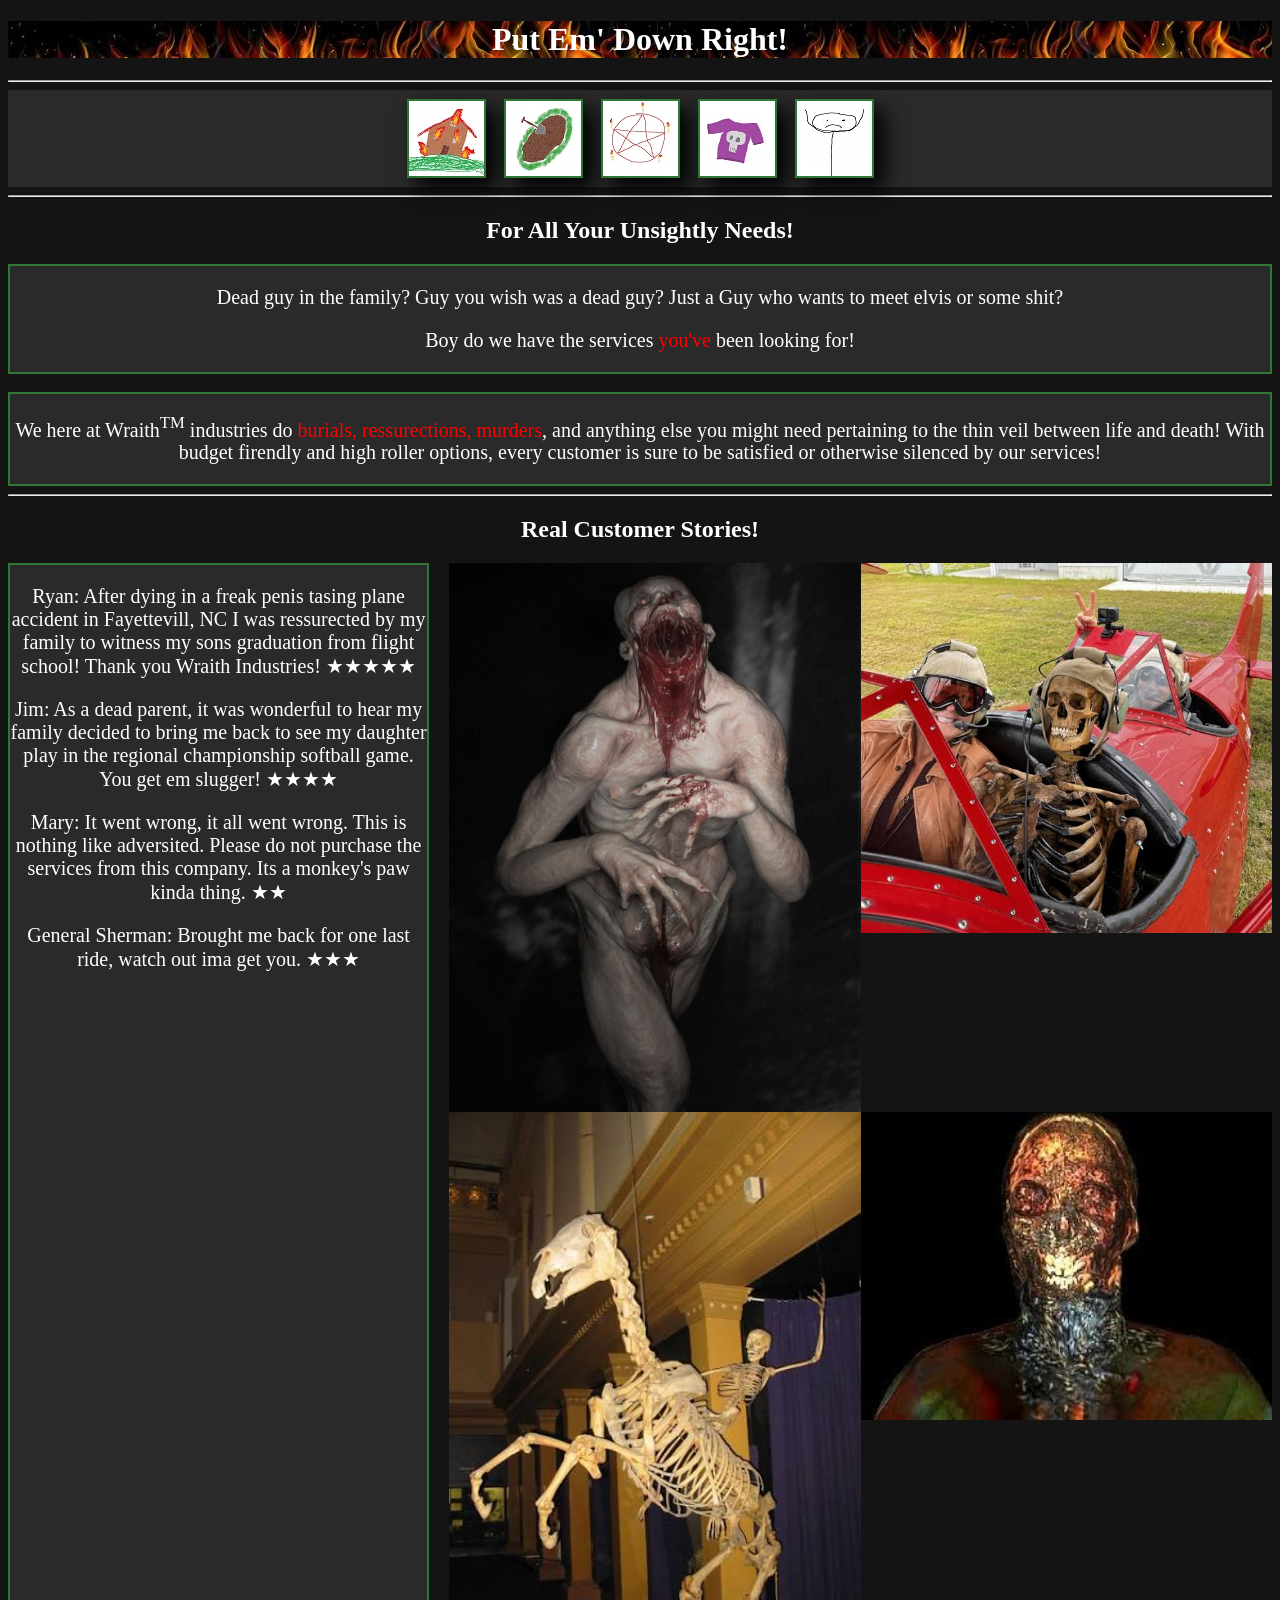
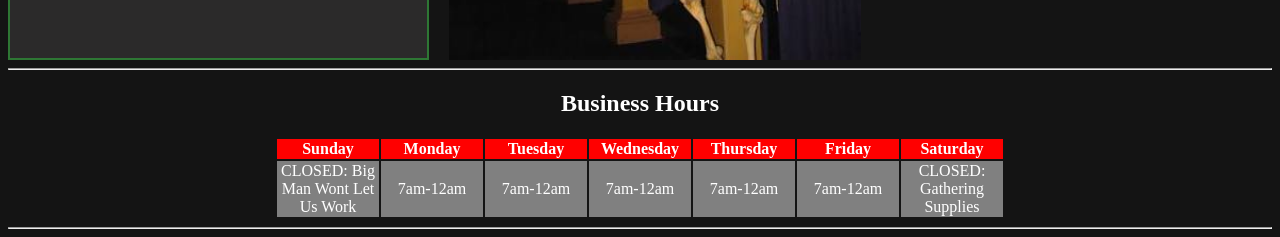
<file: Index.html>
<!DOCTYPE html>
<html>  
    <head>
        <title>BuryEmRight</title>
        <link rel="StyleSheet" href="Style.css">

    </head>
    <body>
        <h1>Put Em' Down Right!</h1>
        <hr>
        <nav class="NavBar">
            <ul class="NavList">
            <li><a href="Index.html" title="Where they sleep!"><img src="/Images/NavBar/Home/HouseBurning.gif"></a></li>

             <li><a href="GetItDone.html" title="Need someone burried? Or unburried?"><img src="/Images/NavBar/GetItDone/GetItDone.gif"></a></li>

             <li><a href="Rituals.html" title="It'll cost ya extra"><img src="/Images/NavBar/Rituals/Rituals.gif"></a></li>

             <li><a href="Merch.html" title="Rep the goats"><img src="/Images/NavBar/Merch/Merch.gif"></a></li>

             <li><a href="AboutUs.html" title="Who's handling gramdma?"><img src="/Images/NavBar/AboutUs/AboutUs.gif"></a></li>
            </ul>
        </nav>
        <hr>
        <h2>For All Your Unsightly Needs!</h2>

        <div class="CallToAction">
            <p>Dead guy in the family? Guy you wish was a dead guy? Just a Guy who wants to meet elvis or some shit?</p>
            <P>Boy do we have the services <span style="color:red">you've</span> been looking for!</P>
        </div>
        <br>
        <div class="Purpose">
            <p> We here at Wraith<span><sup>TM</sup></span> industries do <span style="color:red">burials, ressurections, murders</span>, 
            and anything else you might need pertaining to the thin veil between life and death! With budget firendly and high roller 
            options, every customer is sure to be satisfied or otherwise silenced by our services!</p>
        </div>
        <hr>

        <h2>Real Customer Stories!</h2>
        <Div class="CustomerRColumns">

            <Div class="Reviews">
                <p>
                    Ryan: After dying in a freak penis tasing plane accident in Fayettevill, NC I was ressurected by my family to witness my sons graduation
                    from flight school! Thank you Wraith Industries!
                    ★★★★★
                </p>
                <p>
                    Jim: As a dead parent, it was wonderful to hear my family decided to bring me back to see my daughter play in the regional 
                    championship softball game. You get em slugger!
                    ★★★★
                </p>
                <p>
                    Mary: It went wrong, it all went wrong. This is nothing like adversited. Please do not purchase the services from this company.
                    Its a monkey's paw kinda thing.
                    ★★
                </p>
                <p>
                    General Sherman: Brought me back for one last ride, watch out ima get you.
                    ★★★
                </p>
            </Div>
            <Div class="Images">
                <img src="/Images/Reviews/PlaneAccident.jpg" title="Young Man Sees His Father Again">
                <img src="/Images/Reviews/MonkeysPaw.jpg" title="Mother Brought Back!">
                <img src="/Images/Reviews/HalfLife.jpg" title="Happy Father">
                <img src="/Images/Reviews/LastRide.jpg" title="Works on Animals Too!">

            </Div>
        </Div>
        <hr>

        <h2>Business Hours</h2>
            <table class="Hours">
                <tr bgcolor="red">
                    <th>Sunday</th>
                    <th>Monday</th>
                    <th>Tuesday</th>
                    <th>Wednesday</th>
                    <th>Thursday</th>
                    <th>Friday</th>
                    <th>Saturday</th>
                </tr>
                <tr bgcolor="grey">
                    <td>CLOSED: Big Man Wont Let Us Work</td>
                    <td>7am-12am</td>
                    <td>7am-12am</td>
                    <td>7am-12am</td>
                    <td>7am-12am</td>
                    <td>7am-12am</td>
                    <td>CLOSED: Gathering Supplies</td>

                </tr>

            </table>
        <hr>

    </body>
    
</html>
</file>
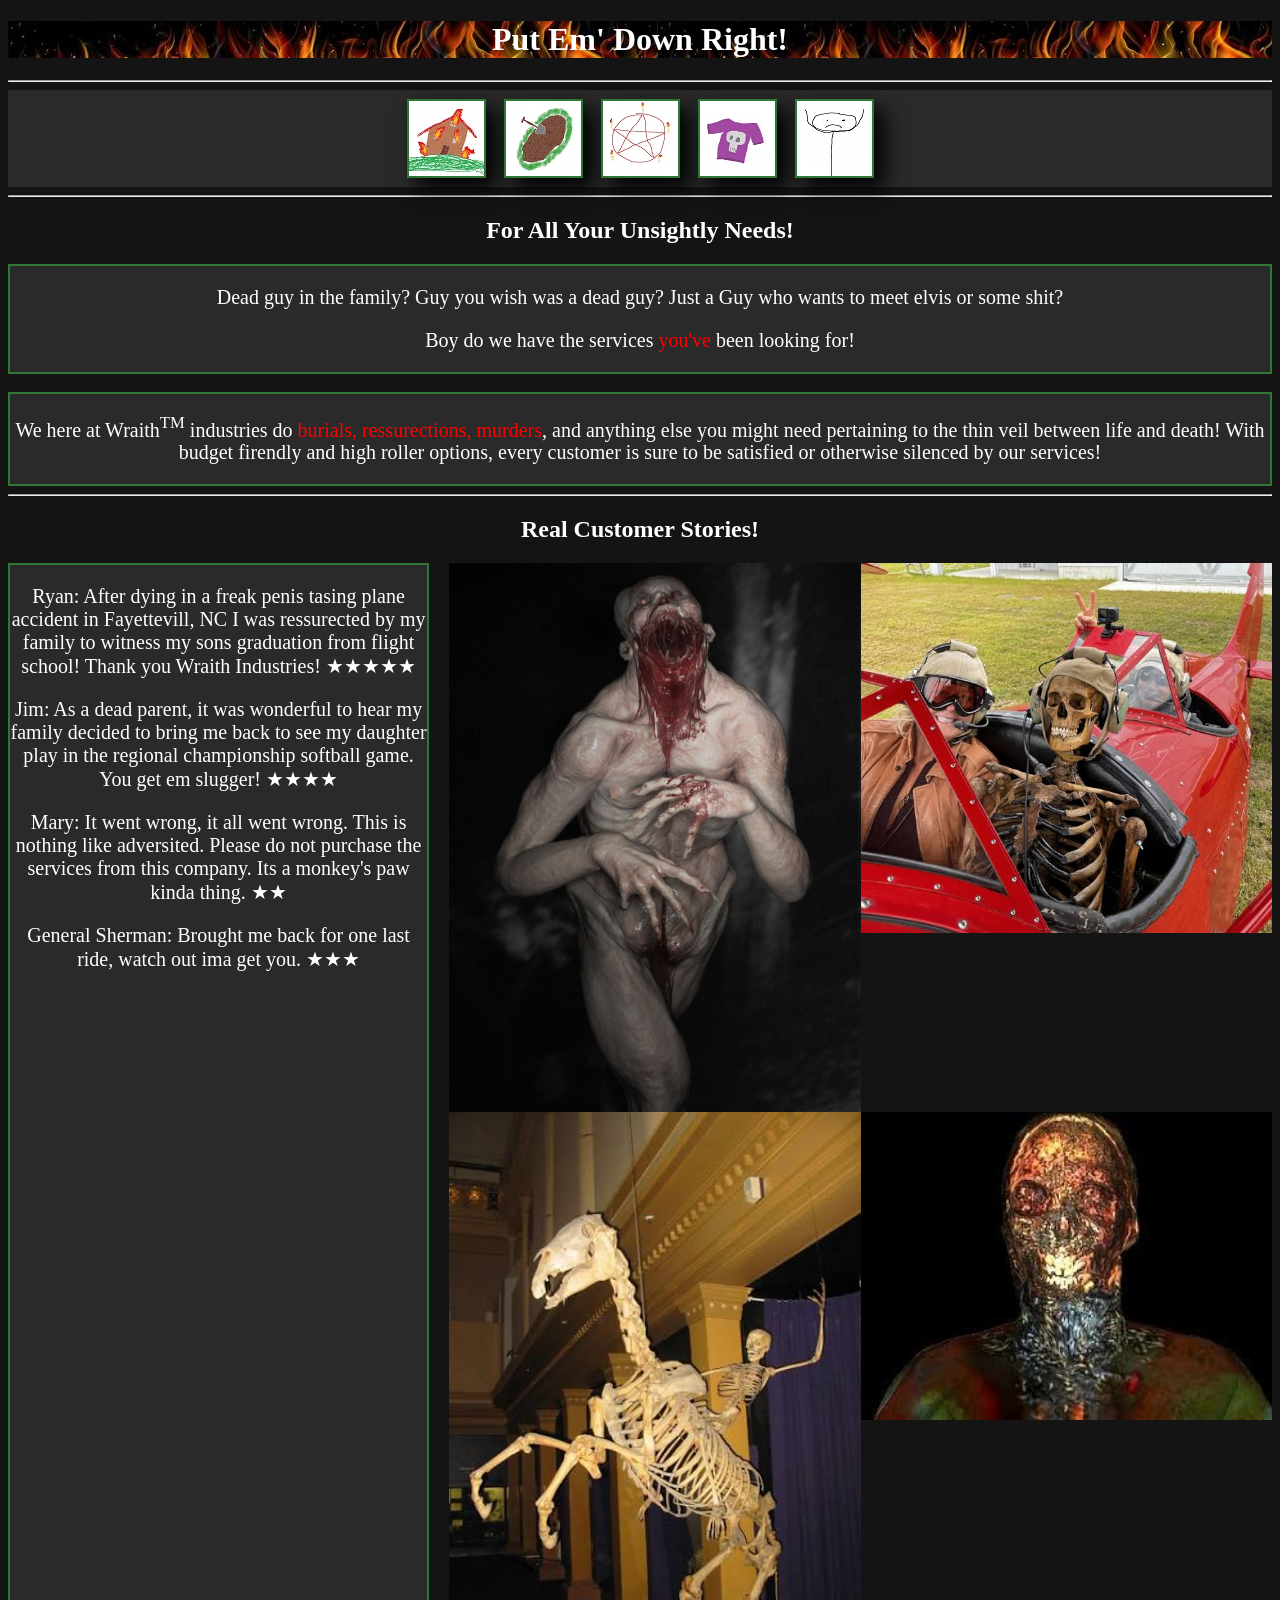
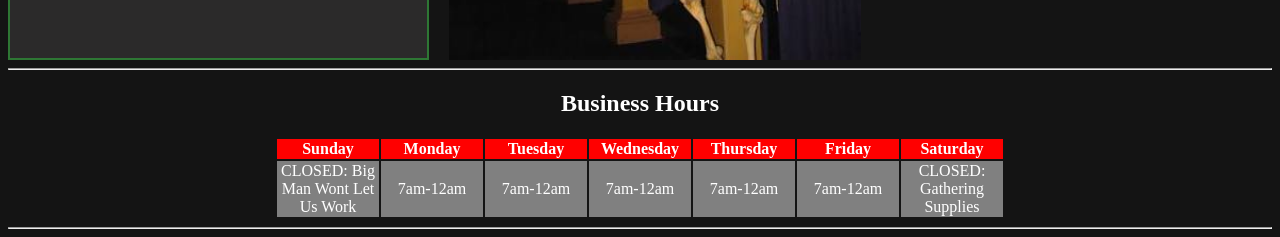
<file: index.html>
<!DOCTYPE html>
<html>  
    <head>
        <title>BuryEmRight</title>
        <link rel="StyleSheet" href="Style.css">

    </head>
    <body>
        <h1>Put Em' Down Right!</h1>
        <hr>
        <nav class="NavBar">
            <ul class="NavList">
            <li><a href="index.html" title="Where they sleep!"><img src="./Images/NavBar/Home/HouseBurning.gif"></a></li>

             <li><a href="GetItDone.html" title="Need someone burried? Or unburried?"><img src="./Images/NavBar/GetItDone/GetItDone.gif"></a></li>

             <li><a href="Rituals.html" title="It'll cost ya extra"><img src="./Images/NavBar/Rituals/Rituals.gif"></a></li>

             <li><a href="Merch.html" title="Rep the goats"><img src="./Images/NavBar/Merch/Merch.gif"></a></li>

             <li><a href="AboutUs.html" title="Who's handling gramdma?"><img src="./Images/NavBar/AboutUs/AboutUs.gif"></a></li>
            </ul>
        </nav>
        <hr>
        <h2>For All Your Unsightly Needs!</h2>

        <div class="CallToAction">
            <p>Dead guy in the family? Guy you wish was a dead guy? Just a Guy who wants to meet elvis or some shit?</p>
            <P>Boy do we have the services <span style="color:red">you've</span> been looking for!</P>
        </div>
        <br>
        <div class="Purpose">
            <p> We here at Wraith<span><sup>TM</sup></span> industries do <span style="color:red">burials, ressurections, murders</span>, 
            and anything else you might need pertaining to the thin veil between life and death! With budget firendly and high roller 
            options, every customer is sure to be satisfied or otherwise silenced by our services!</p>
        </div>
        <hr>

        <h2>Real Customer Stories!</h2>
        <Div class="CustomerRColumns">

            <Div class="Reviews">
                <p>
                    Ryan: After dying in a freak penis tasing plane accident in Fayettevill, NC I was ressurected by my family to witness my sons graduation
                    from flight school! Thank you Wraith Industries!
                    ★★★★★
                </p>
                <p>
                    Jim: As a dead parent, it was wonderful to hear my family decided to bring me back to see my daughter play in the regional 
                    championship softball game. You get em slugger!
                    ★★★★
                </p>
                <p>
                    Mary: It went wrong, it all went wrong. This is nothing like adversited. Please do not purchase the services from this company.
                    Its a monkey's paw kinda thing.
                    ★★
                </p>
                <p>
                    General Sherman: Brought me back for one last ride, watch out ima get you.
                    ★★★
                </p>
            </Div>
            <Div class="Images">
                <img src="./Images/Reviews/PlaneAccident.jpg" title="Young Man Sees His Father Again">
                <img src="./Images/Reviews/MonkeysPaw.jpg" title="Mother Brought Back!">
                <img src="./Images/Reviews/HalfLife.jpg" title="Happy Father">
                <img src="./Images/Reviews/LastRide.jpg" title="Works on Animals Too!">

            </Div>
        </Div>
        <hr>

        <h2>Business Hours</h2>
            <table class="Hours">
                <tr bgcolor="red">
                    <th>Sunday</th>
                    <th>Monday</th>
                    <th>Tuesday</th>
                    <th>Wednesday</th>
                    <th>Thursday</th>
                    <th>Friday</th>
                    <th>Saturday</th>
                </tr>
                <tr bgcolor="grey">
                    <td>CLOSED: Big Man Wont Let Us Work</td>
                    <td>7am-12am</td>
                    <td>7am-12am</td>
                    <td>7am-12am</td>
                    <td>7am-12am</td>
                    <td>7am-12am</td>
                    <td>CLOSED: Gathering Supplies</td>

                </tr>

            </table>
        <hr>

    </body>
    
</html>
</file>
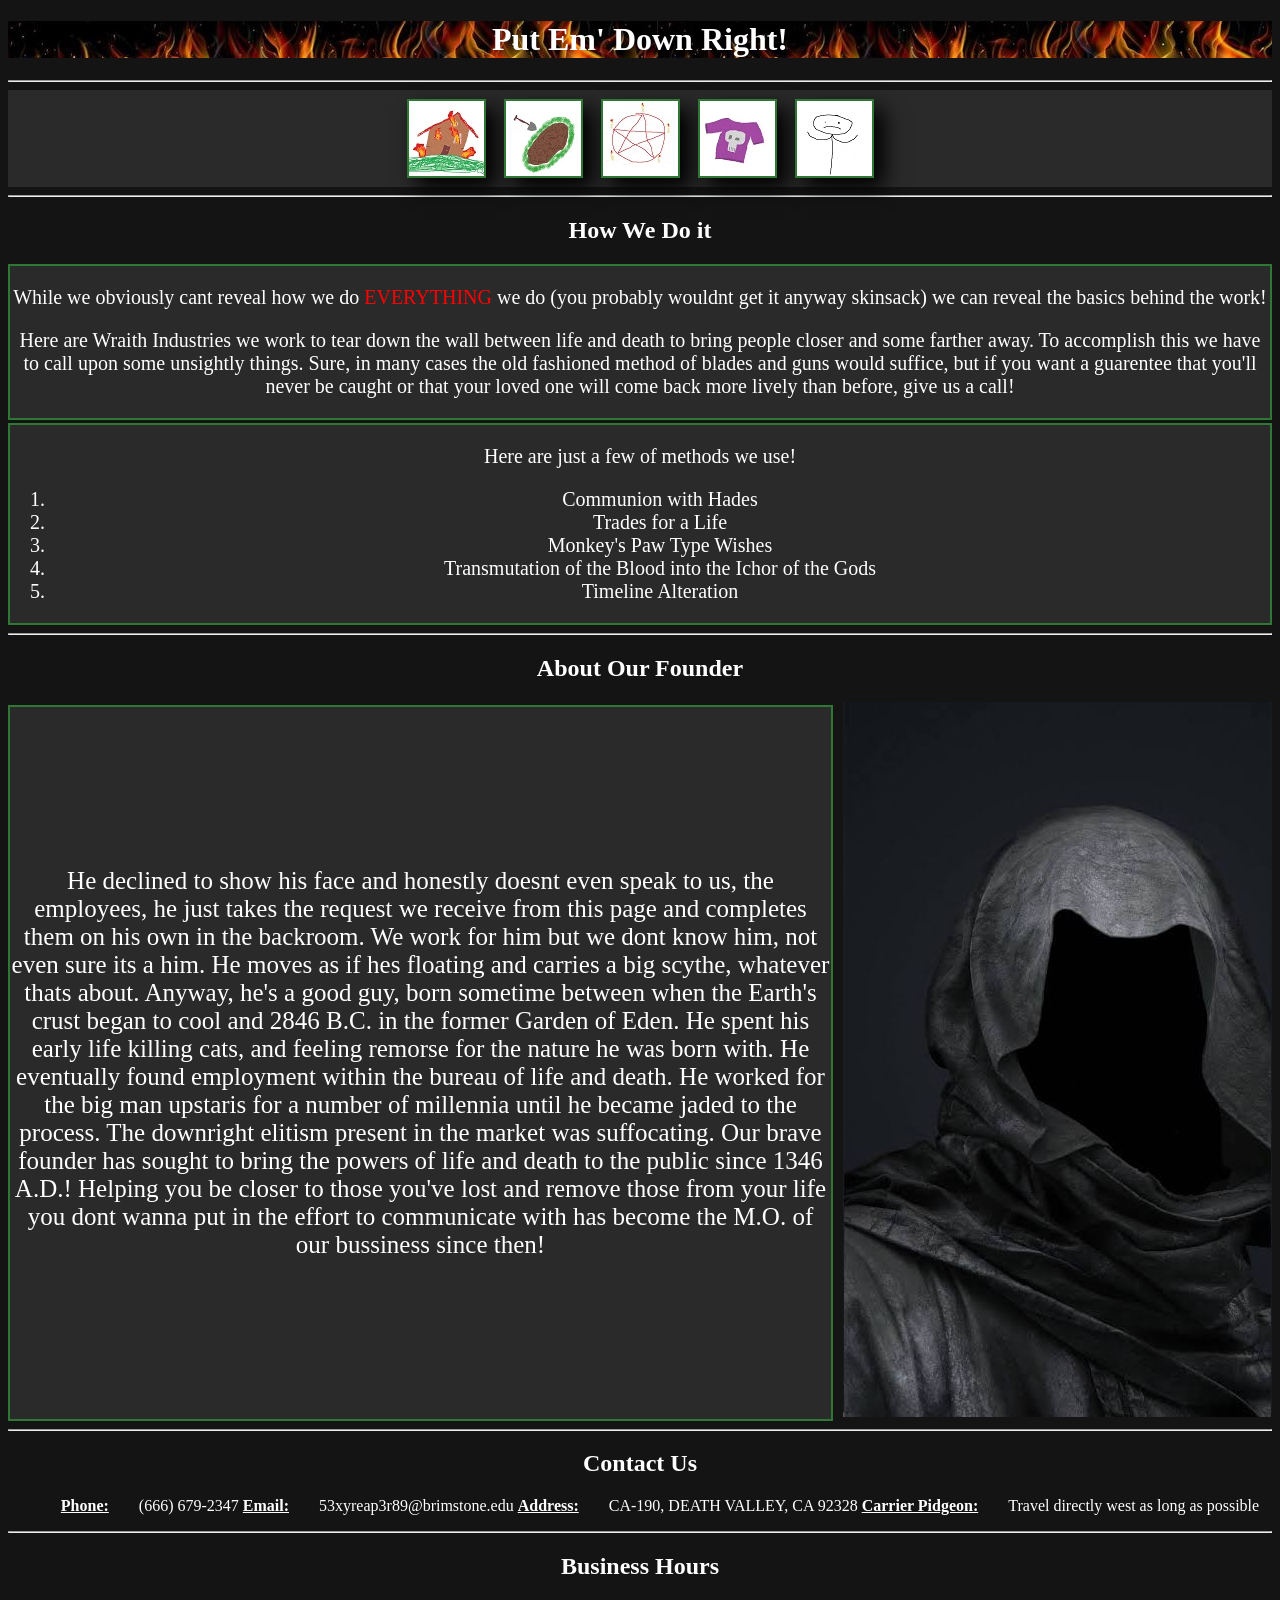
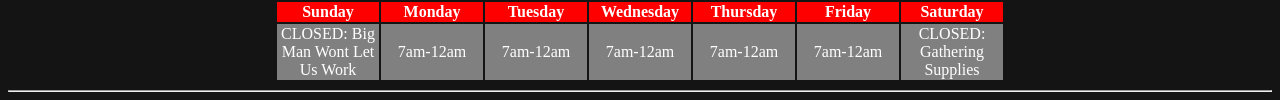
<file: AboutUs.html>
<!DOCTYPE html>
<html>  
    <head>
        <title>BuryEmRight</title>
        <link rel="StyleSheet" href="Style.css">

    </head>
    <body>
        <h1>Put Em' Down Right!</h1>
        <hr>
       
        <nav class="NavBar">
            <ul class="NavList">
            <li><a href="index.html" title="Where they sleep!"><img src="./Images/NavBar/Home/HouseBurning.gif"></a></li>

             <li><a href="GetItDone.html" title="Need someone burried?"><img src="./Images/NavBar/GetItDone/GetItDone.gif"></a></li>

             <li><a href="Rituals.html" title="It'll cost ya extra"><img src="./Images/NavBar/Rituals/Rituals.gif"></a></li>

             <li><a href="Merch.html" title="Rep the goats"><img src="./Images/NavBar/Merch/Merch.gif"></a></li>

             <li><a href="AboutUs.html" title="Who's handling gramdma?"><img src="./Images/NavBar/AboutUs/AboutUs.gif"></a></li>
            </ul>
        </nav>
        <hr>

        <h2>How We Do it</h2>
            <div class="HowWeDoIt">
                <p>While we obviously cant reveal how we do <span style="color:red">EVERYTHING</span> we do (you probably wouldnt get it 
                anyway skinsack) we can reveal the basics behind the work!</p>
                <p>Here are Wraith Industries we work to tear down the wall between life and death to bring people closer and some farther away.
                    To accomplish this we have to call upon some unsightly things. Sure, in many cases the old fashioned method of blades and guns
                    would suffice, but if you want a guarentee that you'll never be caught or that your loved one will come back more lively than
                    before, give us a call!
                </p>
            </div>
            <div class="HowWeDoIt">
                <p>Here are just a few of methods we use!</p>
                <ol>
                    <li>Communion with Hades</li>
                    <li>Trades for a Life</li>
                    <li>Monkey's Paw Type Wishes</li>
                    <li>Transmutation of the Blood into the Ichor of the Gods</li>
                    <li>Timeline Alteration</li>
                </ol>
            </div>
            <hr>
        <h2>About Our Founder</h2>
            <div class="Founder">
                <div class="FounderT">
                    <p>He declined to show his face and honestly doesnt even speak to us, the employees, he just takes the request we receive from this page 
                        and completes them on his own in the backroom. We work for him but we dont know him, not even sure its a him. He moves as if hes floating 
                        and carries a big scythe, whatever thats about. Anyway, he's a good guy, born sometime between when the Earth's crust began to cool and 2846 
                        B.C. in the former Garden of Eden. He spent his early life killing cats, and feeling remorse for the nature he was born with. He eventually 
                        found employment within the bureau of life and death. He worked for the big man upstaris for a number of millennia until he became jaded to 
                        the process. The downright elitism present in the market was suffocating. Our brave founder has sought to bring the powers of life and 
                        death to the public since 1346 A.D.! Helping you be closer to those you've lost and remove those from your life you dont wanna put in the effort to
                        communicate with has become the M.O. of our bussiness since then!
                    
                    </p>
                </div>

                <div class="FounderI">
                    <img src="./Images/AboutUs/Founder.jpg">
                </div>

            </div>
            <hr>
        <h2>Contact Us</h2>
            <ul class="ContactUs">
                <li><span><b><u>Phone:</u></b></span> (666) 679-2347</li>
                <li><span><b><u>Email:</b></u></span> 53xyreap3r89@brimstone.edu</li>
                <li><span><b><u>Address:</b></u></span> CA-190, DEATH VALLEY, CA 92328</li>
                <li><span><b><u>Carrier Pidgeon:</b></u></span> Travel directly west as long as possible</li>
            </ul>


            <hr>
        <h2>Business Hours</h2>
            <table class="Hours">
                <tr bgcolor="red">
                    <th>Sunday</th>
                    <th>Monday</th>
                    <th>Tuesday</th>
                    <th>Wednesday</th>
                    <th>Thursday</th>
                    <th>Friday</th>
                    <th>Saturday</th>
                </tr>
                <tr bgcolor="grey">
                    <td>CLOSED: Big Man Wont Let Us Work</td>
                    <td>7am-12am</td>
                    <td>7am-12am</td>
                    <td>7am-12am</td>
                    <td>7am-12am</td>
                    <td>7am-12am</td>
                    <td>CLOSED: Gathering Supplies</td>

                </tr>

            </table>
        <hr>
    </body>
       




</html>
</file>
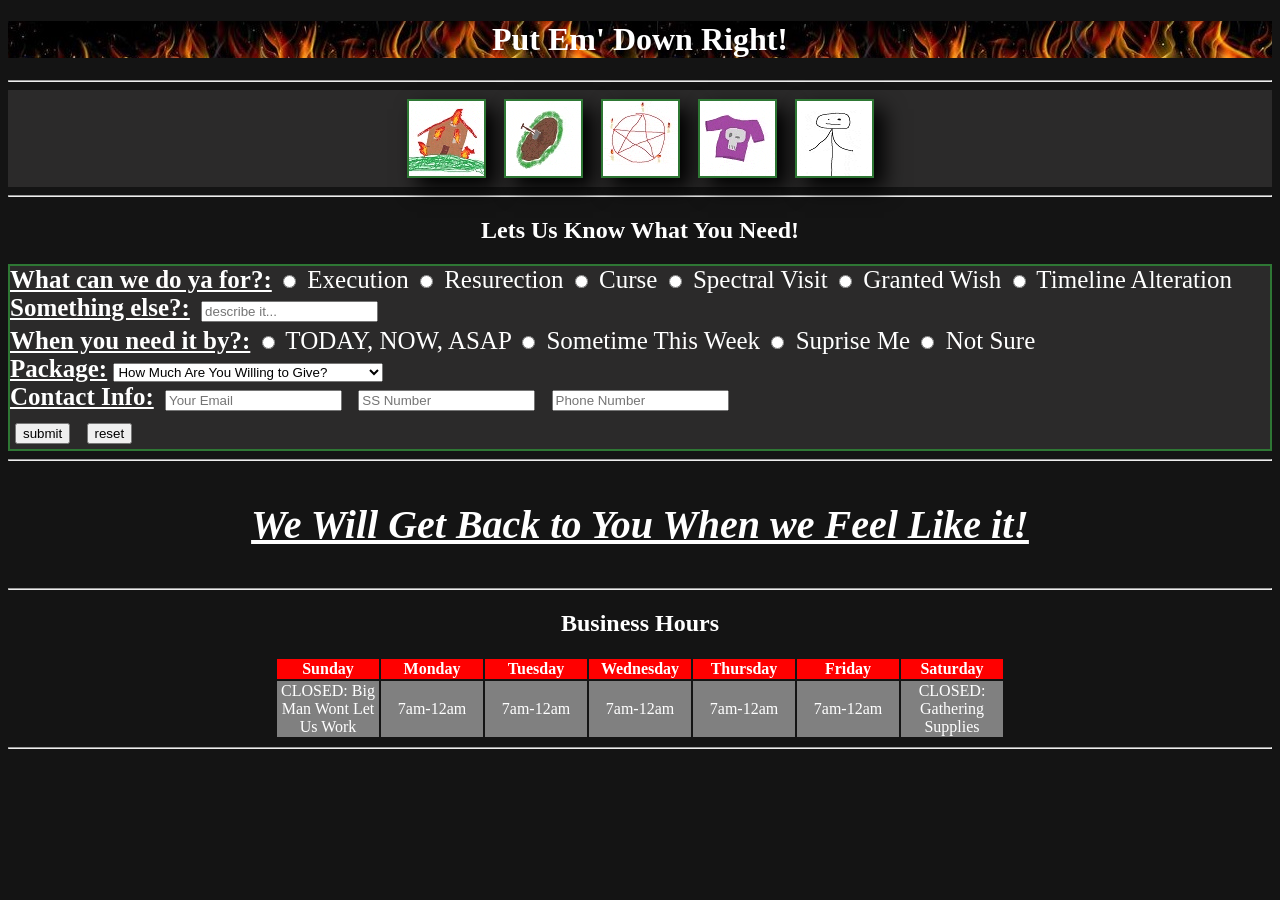
<file: GetItDone.html>
<!DOCTYPE html>
<html>  
    <head>
        <title>BuryEmRight</title>
        <link rel="StyleSheet" href="Style.css">

    </head>
    <body>
        <h1>Put Em' Down Right!</h1>
        <hr>

        <nav class="NavBar">
            <ul class="NavList">
            <li><a href="index.html" title="Where they sleep!"><img src="./Images/NavBar/Home/HouseBurning.gif"></a></li>

             <li><a href="GetItDone.html" title="Need someone burried?"><img src="./Images/NavBar/GetItDone/GetItDone.gif"></a></li>

             <li><a href="Rituals.html" title="It'll cost ya extra"><img src="./Images/NavBar/Rituals/Rituals.gif"></a></li>

             <li><a href="Merch.html" title="Rep the goats"><img src="./Images/NavBar/Merch/Merch.gif"></a></li>

             <li><a href="AboutUs.html" title="Who's handling gramdma?"><img src="./Images/NavBar/AboutUs/AboutUs.gif"></a></li>
            </ul>
        </nav>
        <hr>

        <h2>Lets Us Know What You Need!</h2>

        <div class="Form">
            <form>
            <label for="service">What can we do ya for?:</label>
                <input type="radio" id="service" name="service" value="service"> Execution
                <input type="radio" id="service" name="service" value="service"> Resurection
                <input type="radio" id="service" name="service" value="service"> Curse
                <input type="radio" id="service" name="service" value="service"> Spectral Visit
                <input type="radio" id="service" name="service" value="service"> Granted Wish
                <input type="radio" id="service" name="service" value="service"> Timeline Alteration
            
                <br>
            <label for="service">Something else?:</label>
                <input type="text" id="service" name="service" placeholder="describe it...">

                <br>
            <label for="timing">When you need it by?:</label>
                <input type="radio" id="timing" name="timing" value="timing"> TODAY, NOW, ASAP
                <input type="radio" id="timing" name="timing" value="timing"> Sometime This Week
                <input type="radio" id="timing" name="timing" value="timing"> Suprise Me
                <input type="radio" id="timing" name="timing" value="timing"> Not Sure

                <br>
            <label for="package">Package:</label>
                <select id="package" name="package">
                    <option disable selected>How Much Are You Willing to Give?</option>
                    <option value="package">Anything</option>
                    <option value="package">Mid Tier</option>
                    <option value="package">Budget Option (POOOOOOOORRRRRR)</option>
                </select>
                <br>
               
            <label for="contact">Contact Info:</label>
                <input type="text" id="contact" name="contact" placeholder="Your Email">
                <input type="text" id="contact" name="contact" placeholder="SS Number">
                <input type="text" id="contact" name="contact" placeholder="Phone Number">

                <br>

            <input type="submit" value="submit">
            <input type="reset" value="reset">
            </form>
        </div>
        <hr>
        <p class="comingsoon">We Will Get Back to You When we Feel Like it!</p>


        <hr>
        <h2>Business Hours</h2>
            <table class="Hours">
                <tr bgcolor="red">
                    <th>Sunday</th>
                    <th>Monday</th>
                    <th>Tuesday</th>
                    <th>Wednesday</th>
                    <th>Thursday</th>
                    <th>Friday</th>
                    <th>Saturday</th>
                </tr>
                <tr bgcolor="grey">
                    <td>CLOSED: Big Man Wont Let Us Work</td>
                    <td>7am-12am</td>
                    <td>7am-12am</td>
                    <td>7am-12am</td>
                    <td>7am-12am</td>
                    <td>7am-12am</td>
                    <td>CLOSED: Gathering Supplies</td>

                </tr>

            </table>
        <hr>
    </body>
       




</html>
</file>
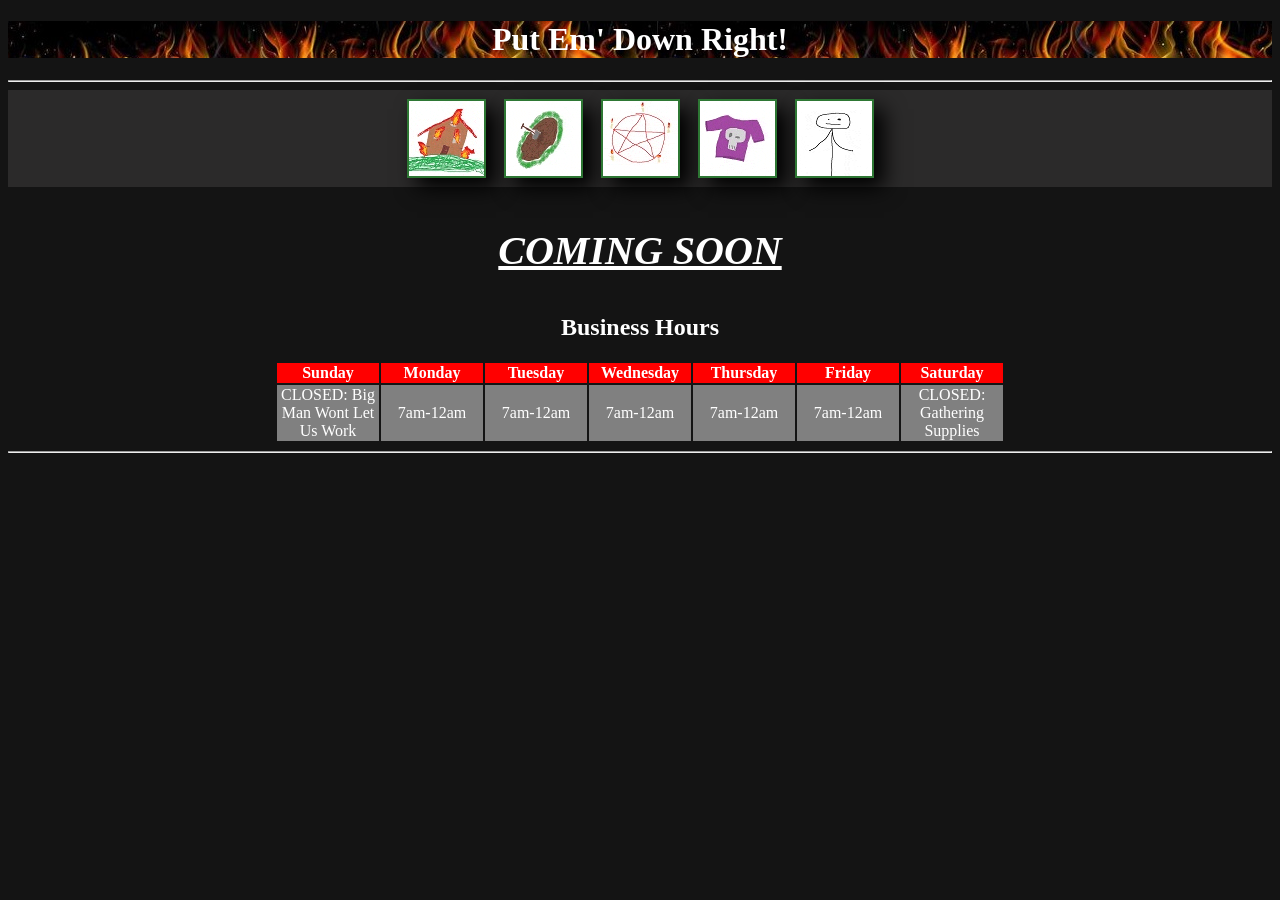
<file: Merch.html>
<!DOCTYPE html>
<html>  
    <head>
        <title>BuryEmRight</title>
        <link rel="StyleSheet" href="Style.css">

    </head>
    <body>
        <h1>Put Em' Down Right!</h1>
        <hr>
    <nav class="NavBar">
            <ul class="NavList">
            <li><a href="index.html" title="Where they sleep!"><img src="./Images/NavBar/Home/HouseBurning.gif"></a></li>

             <li><a href="GetItDone.html" title="Need someone burried?"><img src="./Images/NavBar/GetItDone/GetItDone.gif"></a></li>

             <li><a href="Rituals.html" title="It'll cost ya extra"><img src="./Images/NavBar/Rituals/Rituals.gif"></a></li>

             <li><a href="Merch.html" title="Rep the goats"><img src="./Images/NavBar/Merch/Merch.gif"></a></li>

             <li><a href="AboutUs.html" title="Who's handling gramdma?"><img src="./Images/NavBar/AboutUs/AboutUs.gif"></a></li>
            </ul>
        </nav>

        <p class="comingsoon">COMING SOON</p>

    <h2>Business Hours</h2>
            <table class="Hours">
                <tr bgcolor="red">
                    <th>Sunday</th>
                    <th>Monday</th>
                    <th>Tuesday</th>
                    <th>Wednesday</th>
                    <th>Thursday</th>
                    <th>Friday</th>
                    <th>Saturday</th>
                </tr>
                <tr bgcolor="grey">
                    <td>CLOSED: Big Man Wont Let Us Work</td>
                    <td>7am-12am</td>
                    <td>7am-12am</td>
                    <td>7am-12am</td>
                    <td>7am-12am</td>
                    <td>7am-12am</td>
                    <td>CLOSED: Gathering Supplies</td>

                </tr>

            </table>
        <hr>



    </body>
       




</html>
</file>
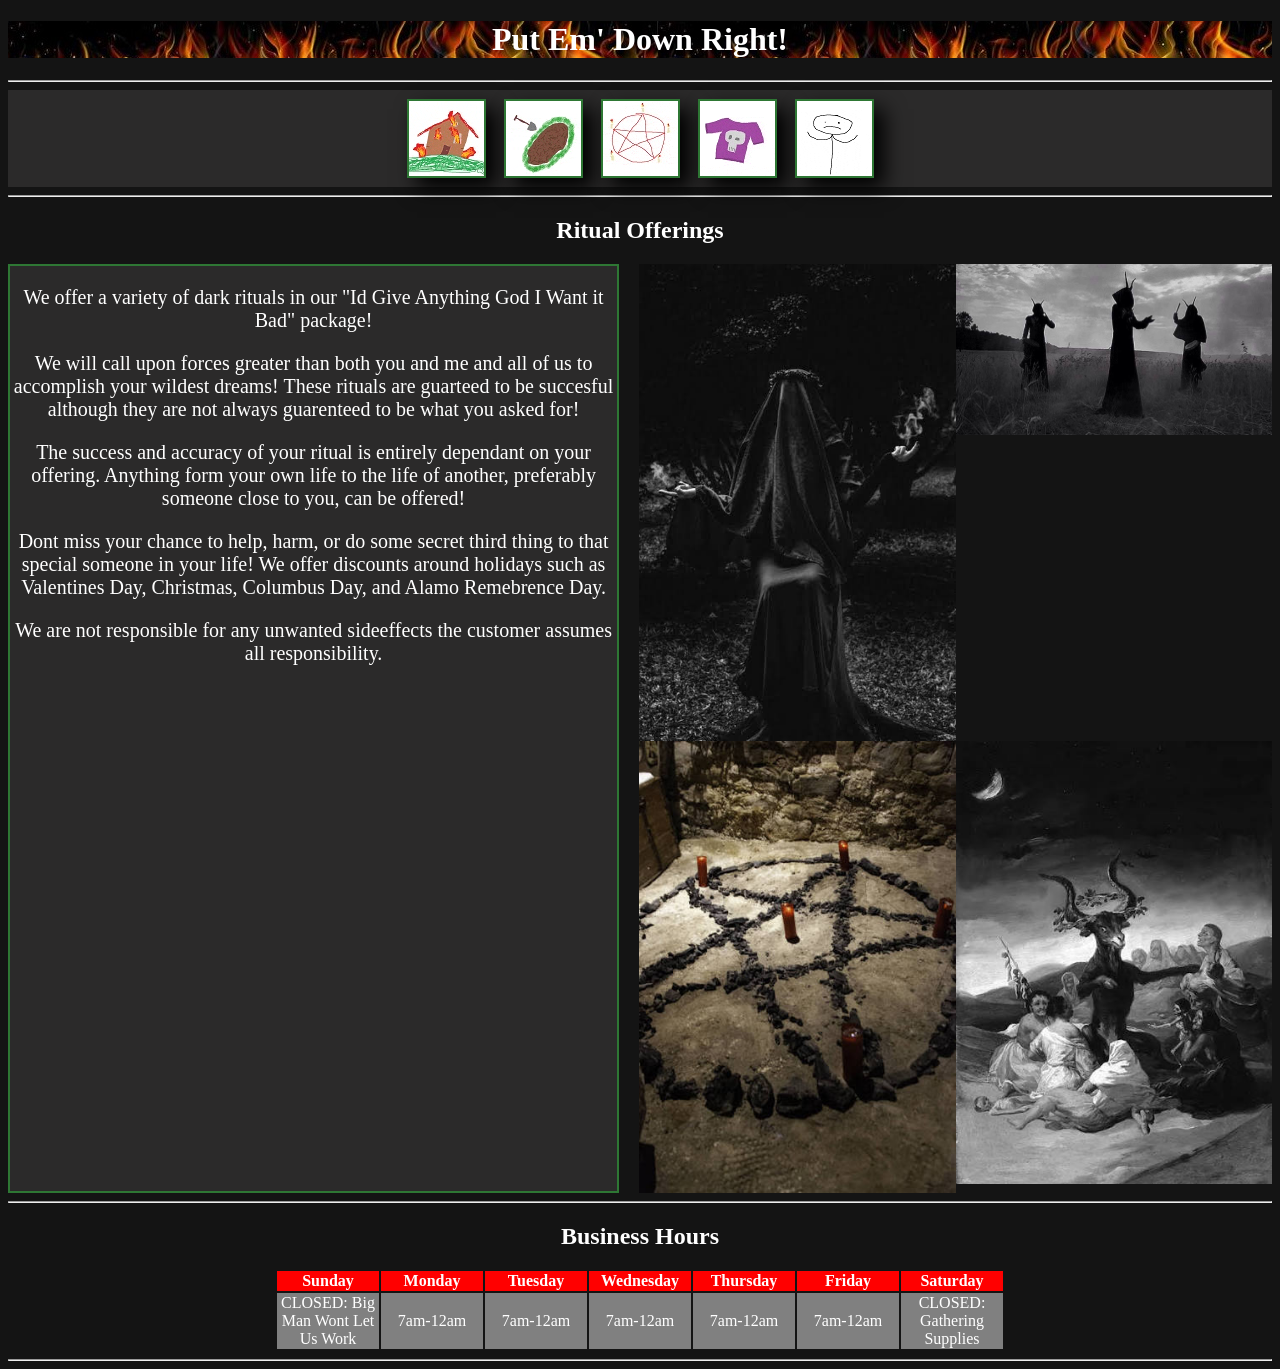
<file: Rituals.html>
<!DOCTYPE html>
<html>  
    <head>
        <title>BuryEmRight</title>
        <link rel="StyleSheet" href="Style.css">

    </head>
    <body>
        <h1>Put Em' Down Right!</h1>
        <hr>

           <nav class="NavBar">
            <ul class="NavList">
            <li><a href="index.html" title="Where they sleep!"><img src="./Images/NavBar/Home/HouseBurning.gif"></a></li>

             <li><a href="GetItDone.html" title="Need someone burried?"><img src="./Images/NavBar/GetItDone/GetItDone.gif"></a></li>

             <li><a href="Rituals.html" title="It'll cost ya extra"><img src="./Images/NavBar/Rituals/Rituals.gif"></a></li>

             <li><a href="Merch.html" title="Rep the goats"><img src="./Images/NavBar/Merch/Merch.gif"></a></li>

             <li><a href="AboutUs.html" title="Who's handling gramdma?"><img src="./Images/NavBar/AboutUs/AboutUs.gif"></a></li>
            </ul>
        </nav>
        <hr>

            <h2>Ritual Offerings</h2>
            <Div class="CustomerRColumns">

            <Div class="Reviews">
                <p>
                    We offer a variety of dark rituals in our "Id Give Anything God I Want it Bad" package!
                </p>
                <p>
                    We will call upon forces greater than both you and me and all of us to accomplish your wildest dreams!
                    These rituals are guarteed to be succesful although they are not always guarenteed to be what you asked
                    for!
                </p>
                <p>
                    The success and accuracy of your ritual is entirely dependant on your offering. Anything form your own life
                    to the life of another, preferably someone close to you, can be offered!
                </p>
                <p>
                    Dont miss your chance to help, harm, or do some secret third thing to that special someone in your life! We
                    offer discounts around holidays such as Valentines Day, Christmas, Columbus Day, and Alamo Remebrence Day.
                </p>
                <p>
                    We are not responsible for any unwanted sideeffects the customer assumes all responsibility.
                </p>
                
            </Div>
            <Div class="Images">
                <img src="./Images/Rituals/Figures.jpg" title="Young Man Sees His Father Again">
                <img src="./Images/Rituals/Figure.jpg" title="Mother Brought Back!">
                <img src="./Images/Rituals/Goat.jpg" title="Happy Father">
                <img src="./Images/Rituals/Penta.jpg" title="Works on Animals Too!">
                

            </Div>
        </Div>


        <hr>
    <h2>Business Hours</h2>
            <table class="Hours">
                <tr bgcolor="red">
                    <th>Sunday</th>
                    <th>Monday</th>
                    <th>Tuesday</th>
                    <th>Wednesday</th>
                    <th>Thursday</th>
                    <th>Friday</th>
                    <th>Saturday</th>
                </tr>
                <tr bgcolor="grey">
                    <td>CLOSED: Big Man Wont Let Us Work</td>
                    <td>7am-12am</td>
                    <td>7am-12am</td>
                    <td>7am-12am</td>
                    <td>7am-12am</td>
                    <td>7am-12am</td>
                    <td>CLOSED: Gathering Supplies</td>

                </tr>

            </table>
        <hr>

    </body>
       




</html>
</file>
<file: Style.css>
body{
    background: rgb(20, 20, 20);
    background-attachment: fixed;
    color: white;
    font-family: Times, Serif;
}

h1{
    text-align: center;
    color:white;
    background-image: url('./Images/FireBanner.jpg'); height: cover; position: sticky; 
    /* position: sticky;
    top:0; */

}
h2{
    text-align: center;
    position:sticky;
    color: white;

}
.NavBar ul{
  list-style-type:none;
  background-color:rgb(43, 42, 42);
 
  display:flex;
  padding: 0px;
  margin:0px;
  justify-content:center;
  top:0;
  
}
.NavBar a{
    display: flex;
    padding: 1vh;

}
.NavList img{
    box-sizing: border-box;
    border:2px solid transparent;
    border-color: rgb(46, 119, 52);
    box-shadow: 10px 10px 20px 0px black;

}
.NavList img:hover{
    border-color: red;
}
.CallToAction{
    Background-color:rgb(43,42,42);
    border-style: solid;
    border-width:2px;
    border-color: rgb(46,119,52);
    text-align: center;
    font-size: 20px
}.Purpose{
    Background-color:rgb(43,42,42);
    border-style: solid;
    border-width:2px;
    border-color: rgb(46,119,52);
    text-align: center;
    font-size: 20px
}

.HowWeDoIt{
    Background-color:rgb(43,42,42);
    border-style: solid;
    border-width:2px;
    border-color: rgb(46,119,52);
    text-align: center;
    font-size: 20px;
    margin-top: 3px;
}
.CustomerRColumns{
    display:flex;
    gap: 20px;
    justify-content: center;

}
.Reviews{
    Background-color:rgb(43,42,42);
    border-style: solid;
    border-width:2px;
    border-color: rgb(46,119,52);
    text-align: center;
    font-size: 20px
    
}

.Images img{
    width:50%;
    height:auto;
    display: block;
    display:flex;
    justify-content:center;
    Float:right;

}

.Hours{
    display:flex;
    justify-content:center;
    text-align:center;
}

.Hours th{
    width: 100px;

}
.Founder{
    display:flex;
    gap: 10px;
}
.FounderT{
    Background-color:rgb(43,42,42);
    border-style: solid;
    border-width:2px;
    border-color: rgb(46,119,52);
    align-content: center;
    text-align:center;
    font-size: 25px;
    margin-top: 3px;
}
.ContactUs{
    text-align:center;

}
.ContactUs li{
    list-style-type: none;
    display: inline-flex;
    gap: 30px;

}
.Form{
    Background-color:rgb(43,42,42);
    border-style: solid;
    border-width:2px;
    border-color: rgb(46,119,52);
    align-content: center;
    text-align:left;
    font-size: 25px;
    margin-top: 3px;
}
.Form label{
    font-weight: bold;
    text-decoration: underline;

}
.Form input{
    Margin: 5px;
}
.comingsoon{
    font-weight:bold;
    text-decoration:underline;
    font-style:italic;
    font-size: 40px;
    text-align:center;

}
</file>
